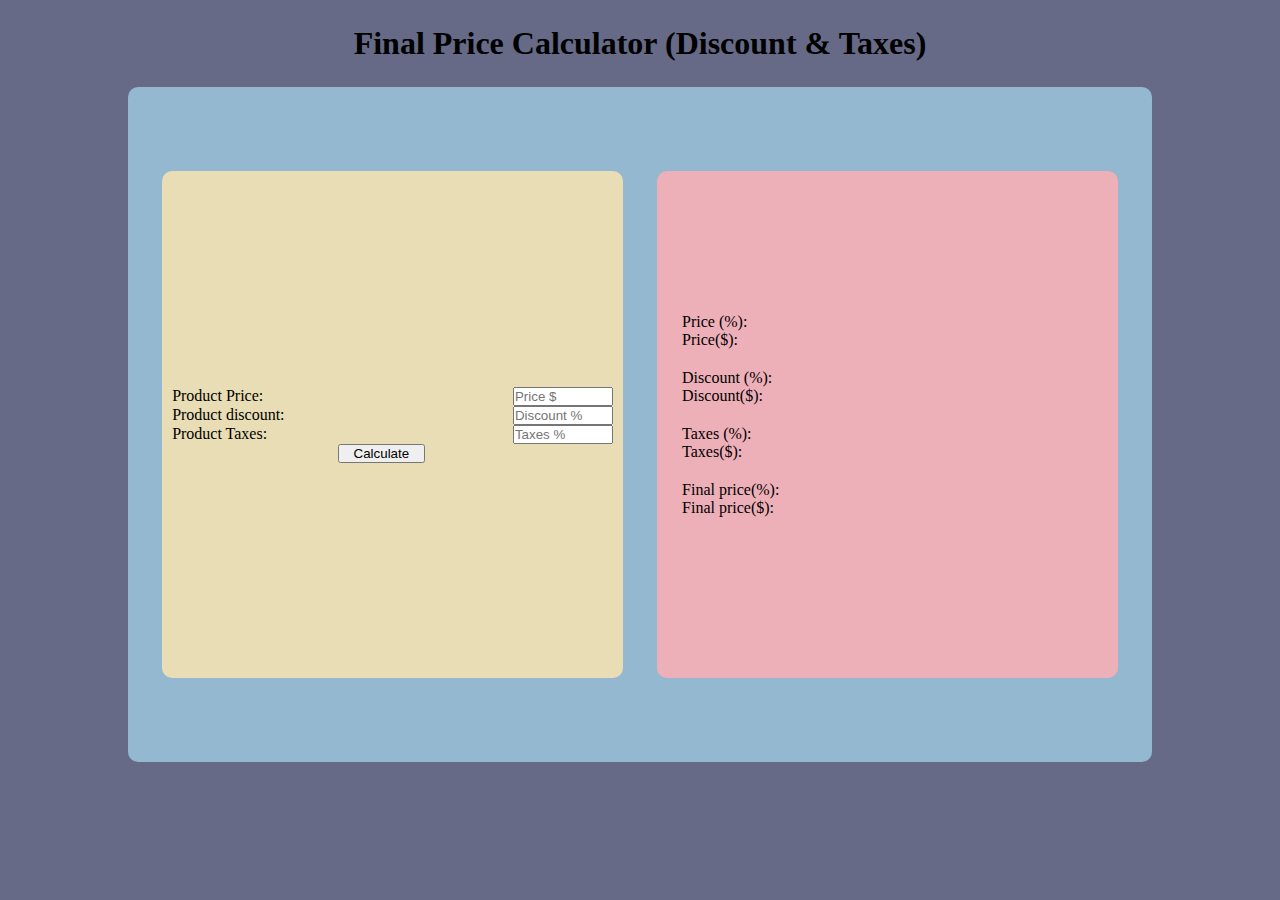
<file: 02 - Prices & Discounts/index.html>
<!DOCTYPE html>
<html lang="en">
    <head>
        <meta charset="UTF-8"/>
        <meta http-equiv="X-UA-Compatible" content="IE=edge"/>
        <meta name="viewport" content="width=device-width, initial-scale=1.0"/>
        <link rel="stylesheet" href="./src/styles/css/prices&Discounts.css"/>
        <title>Prices & Discounts</title>
    </head>
    <body>
        <main>
            <h1>Final Price Calculator  (Discount & Taxes)</h1>
            <section class = "card-container">
                <div class = "card-container__form">
                    <form action="#">
                        <label for="pprice">Product Price: </label>
                        <input class="input_number" type="number" name="pprice" id="pprice" placeholder="Price $"/>

                        <label for="pdiscount">Product discount: </label>
                        <input class="input_number" type="number" name="pdiscount" id="pdiscount" placeholder="Discount %"/>
                        
                        <label for="pTaxes">Product Taxes: </label>
                        <input class="input_number" type="number" name="pTaxes" id="pTaxes" placeholder="Taxes %"/>

                        <input id="formbutton" type="button" value="Calculate" onclick="pCalculations()">
                    </form>
                </div>

                <div class="card-container__result">
                    <p>Price (%):<span id="print-percentaje-price"></span></p>
                    <p>Price($):<span id="print-money-price"></span></p>

                    <p>Discount (%):<span id="print-percentaje-discount"></span></p>
                    <p>Discount($):<span id="print-money-discount"></span></p>

                    <p>Taxes (%):<span id="print-percentaje-taxes"></span></p>
                    <p>Taxes($):<span id="print-money-taxes"></span></p>
                    
                    <p>Final price(%):<span id="print-percentaje-finalprice"></span></p>
                    <p>Final price($):<span id="print-money-finalprice"></span></p>
                </div>
            </section>
        </main>
        
        <script src="./src/scripts/js/prices&Discounts.js"></script>
    </body>
</html>
</file>
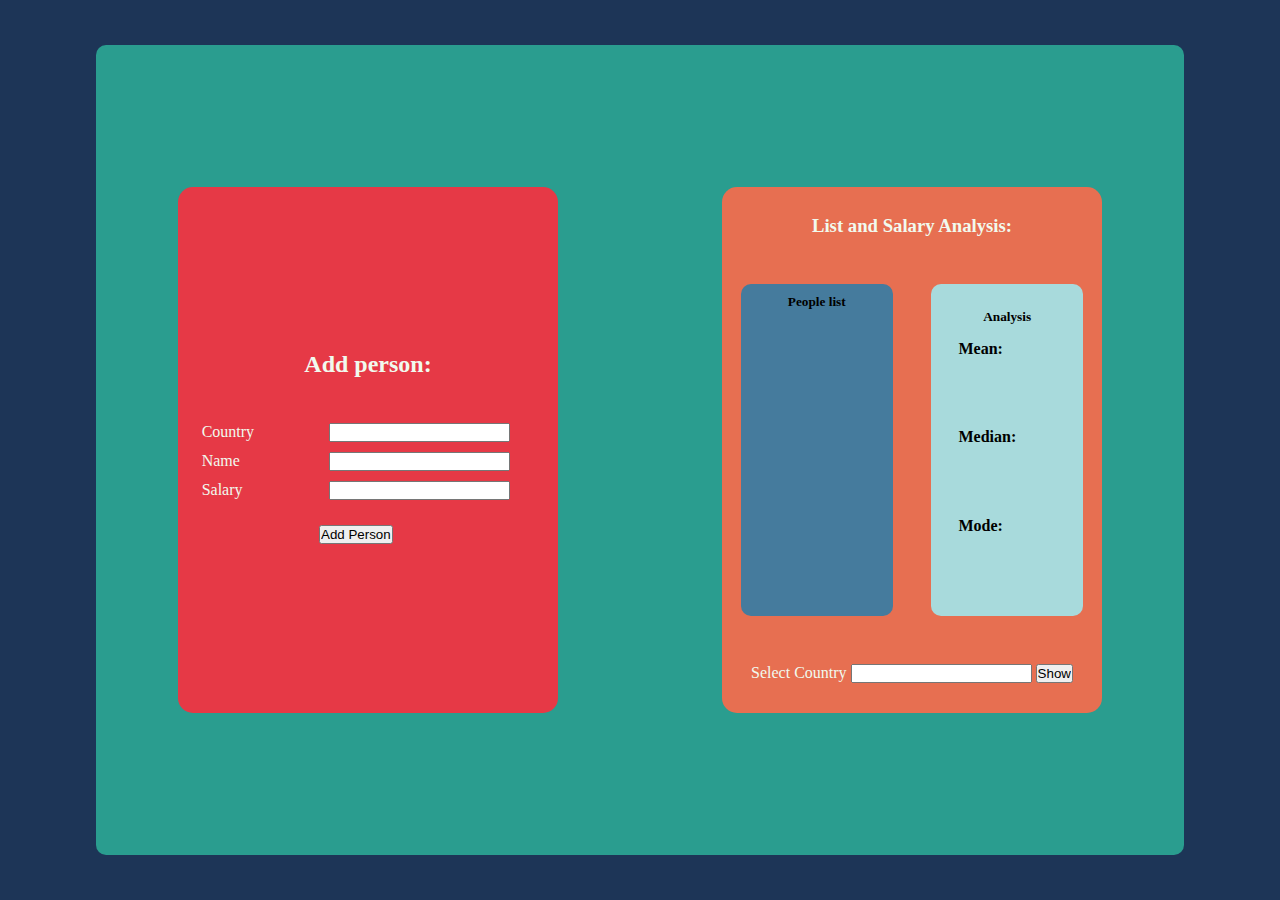
<file: 03 - Salary/index.html>
<!DOCTYPE html>
<html lang="en">
    <head>
        <meta charset="UTF-8">
        <meta http-equiv="X-UA-Compatible" content="IE=edge"/>
        <meta name="viewport" content="width=device-width, initial-scale=1.0"/>
        <link rel="stylesheet" href="./src/styles/css/salary.css"/>
        <title>Salary Calculator</title>
    </head>

    <body>
        <main>
            <div class="cards__container">
                <div class="cardAdd">
                    <section class="addPerson">
                        <h2>Add person: </h2>
                        <form action="#">
                            <div>
                                <label for="personCountryList">Country</label>
                                <input type="text" id="personCountryList" list="CountryList"/>
                                    <datalist id="CountryList">
                                        <option value="Colombia">Colombia</option>
                                        <option value="Uruguay">Uruguay</option>
                                        <option value="Venezuela">Venezuela</option>
                                    </datalist>
                            </div>

                            <div>
                                <label for="personName">Name</label>
                                <input type="text" id="personName"/>
                            </div>

                            <div>
                                <label for="personSalary">Salary</label>
                            <input type="number" id="personSalary">
                            </div>

                            <div class="btn-add-container">
                                <input type="button" value="Add Person" id="buttonAdd"/>
                            </div>
                        </form>
                    </section>
                </div>

                <div class="cardPrint">
                    <section class="list">
                        <div class="title">
                            <h3>List and Salary Analysis:</h3>
                        </div>

                        <div class="printSpace">
                            <section class="list-section">
                                <h5>People list</h5>
                                <div class="table">
                                    <div class="table__names">
                                        <ol id="table__names--list">
                                            <!---->
                                        </ol>
                                    </div>
                                    <div class="table__salary">
                                        <ol id="table__salary--list">
                                            <!---->
                                        </ol>
                                    </div>
                                </div>
                            </section>

                            <section class="analysis-section">
                                <h5>Analysis</h5>
                                <div class="sheet">
                                    <div class="promedio-sheet">
                                        <h4>Mean:</h4>
                                        <span id="print-mean"></span>
                                    </div>
                                    <div class="mediana-sheet">
                                        <h4>Median:</h4>
                                        <span id="print-median"></span>
                                    </div> 
                                    <div class="moda-sheet">
                                        <h4>Mode:</h4>
                                        <span id="print-mmode"></span>
                                    </div>
                                </div>
                            </section>  
                        </div>

                        <div class="countrySelection">
                            <form action="#">
                                <label for="showCountrySalary">Select Country</label>
                                <input type="text" id="showCountrySalary" list="CountryList"/>
                                    <datalist id="CountryList">
                                        <option value="Colombia">Colombia</option>
                                        <option value="Uruguay">Uruguay</option>
                                        <option value="Venezuela">Venezuela</option>
                                    </datalist>
                                <input type="button" value="Show" id="btn-show"/>
                            </form>
                        </div>
                    </section>
                </div>
            </div>
        </main>

        <script src="./src/scripts/js/salary.js"></script>
        <script src="./src/scripts/js/analysis.js"></script>
    </body>
</html>
</file>
<file: 02 - Prices & Discounts/src/styles/css/prices&Discounts.css>
:root {
    --primary-txt-color: #000000;
}

* {
    box-sizing: border-box;
    padding: 0px;
    margin: 0px;
}

html {
    font-size: 62.5%;
}

body {
    font-size: 1.6rem;
}

main {
    width: 100%;
    height: 100vh;
    background-color: #666A86;
}

h1 {
    text-align: center;
    margin-bottom: 25px;
    padding-top: 25px;
}

section {
    width: 80%;
    height: 75%;
    margin: 0 auto;
    align-self: center;
    display: flex;
    justify-content: space-evenly;
    align-items: center;
    background-color: #95B8D1;
    border-radius: 10px;
}

section .card-container__form {
    width: 45%;
    height: 75%;
    background-color: #E8DDB5;
    border-radius: 10px;
    display: flex;
    flex-direction: column;
    justify-content: center;
}

section .card-container__form form {
    display: grid;
    grid-template-columns: 1fr 1fr 1fr 1fr 1fr;
    grid-template-rows: 1fr 1fr 1fr 1fr;
}

section .card-container__form form label {
    grid-column: 1 / 4;
    margin-left: 10px;
}

section .card-container__form #formbutton {
    grid-column: 3 / 4;
    grid-row: 4 / 5;
}

section .card-container__form .input_number {
    width: 100px;
    margin-right: 10px;
    grid-column: 5 / 6;
}



section .card-container__result {
    width: 45%;
    height: 75%;
    display: flex;
    flex-direction: column;
    justify-content: center;
    align-items: baseline;
    background-color: #EDAFB8;
    border-radius: 10px;
}

section .card-container__result :nth-child(2n+1) {
    margin-left: 25px;
}

section .card-container__result :nth-child(2n) {
    margin-bottom: 20px;
    margin-left: 25px;
}
</file>
<file: 03 - Salary/src/styles/css/salary.css>
:root {
    --txt-main-color: #000000;
    --teal: #2A9D8F;
    --dark-blue: #1D3557;
    --mid-blue: #457B9D;
    --light-blue: #A8DADC;
    --smoke-white: #F1FAEE;
    --fresh-red: #E63946;
    --coral-red: #E76F51;
}

* {
    box-sizing: border-box;
    padding: 0px;
    margin: 0px;
}

html {
    font-size: 62.5%;
}

body {
    font-size: 1.6rem;
}

main {
    width: 100%;
    height: 100vh;
    display: flex;
    background-color: var(--dark-blue);
}

main .cards__container {
    width: 85%;
    height: 90vh;
    margin: 0 auto;
    border-radius: 10px;
    display: flex;
    align-self: center;
    justify-content: space-around;
    align-items: center;
    background-color: var(--teal);
}

main .cards__container .cardAdd {
    width: 35%;
    height: 65%;
    display: flex;
    border-radius: 15px;
    background-color: var(--fresh-red);
}

.cardAdd .addPerson {
    width: 100%;
    display: flex;
    flex-direction: column;
    justify-content: center;
}

.cardAdd .addPerson h2 {
    margin-bottom: 40px;
    text-align: center;
    color: var(--smoke-white);
}

.cardAdd .addPerson form {
    width: 90%;
    margin: 0 auto;
    display: flex;
    flex-direction: column;
}

.cardAdd .addPerson form div {
    width: 90%;
    margin: 5px;
    display: flex;
    justify-content: space-between;
    color: var(--smoke-white);
}

.cardAdd .addPerson form .btn-add-container {
    margin-top: 20px;
    display: flex;
    justify-content: center;
}

main .cards__container .cardPrint {
    width: 35%;
    height: 65%;
    border-radius: 15px;
    background-color: var(--coral-red);
}

main .cards__container .cardPrint .list {
    width: 100%;
    height: 100%;
    display: flex;
    flex-direction: column;
    justify-content: center;
    align-items: center;
}

main .cards__container .cardPrint .list .title {
    width: 100%;
    height: 15%;
    display: flex;
    justify-content: center;
    align-items: center
}

main .cards__container .cardPrint .list .title h3 {
    text-align: center;
    color: var(--smoke-white);
}

main .cards__container .cardPrint .list .printSpace {
    width: 100%;
    height: 70%;
    display: flex;
    justify-content: space-around;
    align-items: center;
}

main .cards__container .cardPrint .list .printSpace h5 {
    text-align: center;
    margin: 10px 0px;
}

main .cards__container .cardPrint .list .printSpace .list-section {
    width: 40%;
    height: 90%;
    border-radius: 10px;
    background-color: var(--mid-blue);
}

main .cards__container .cardPrint .list .printSpace .analysis-section {
    width: 40%;
    height: 90%;
    border-radius: 10px;
    display: flex;
    flex-direction: column;
    justify-content: center;
    align-items: center;
    background-color: var(--light-blue);
}

.printSpace .list-section .table {
    width: 100%;
    height: 80%;
    display: flex;
    justify-content: space-around;
    align-items: center;
}

.printSpace .list-section .table .table__names {
    width: 40%;
    height: 80%;
}

ol {
    list-style: none;
}

.printSpace .list-section .table .table__names li {
    text-align: left;
}

.printSpace .list-section .table .table__salary li {
    text-align: center;
}

.printSpace .list-section .table .table__salary {
    width: 40%;
    height: 80%;
}

.analysis-section .sheet {
    width: 80%;
    height: 80%;
    display: flex;
    flex-direction: column;
    justify-content: space-around;
    align-items: center;
}

.analysis-section .sheet .promedio-sheet {
    width: 80%;
    height: 30%;
}

.analysis-section .sheet .mediana-sheet {
    width: 80%;
    height: 30%;
}

.analysis-section .sheet .moda-sheet {
    width: 80%;
    height: 30%;
}

main .cards__container .cardPrint .list .countrySelection {
    width: 100%;
    height: 15%;
    display: flex;
    justify-content: center;
    align-items: center;
    color: var(--smoke-white);
}
</file>
